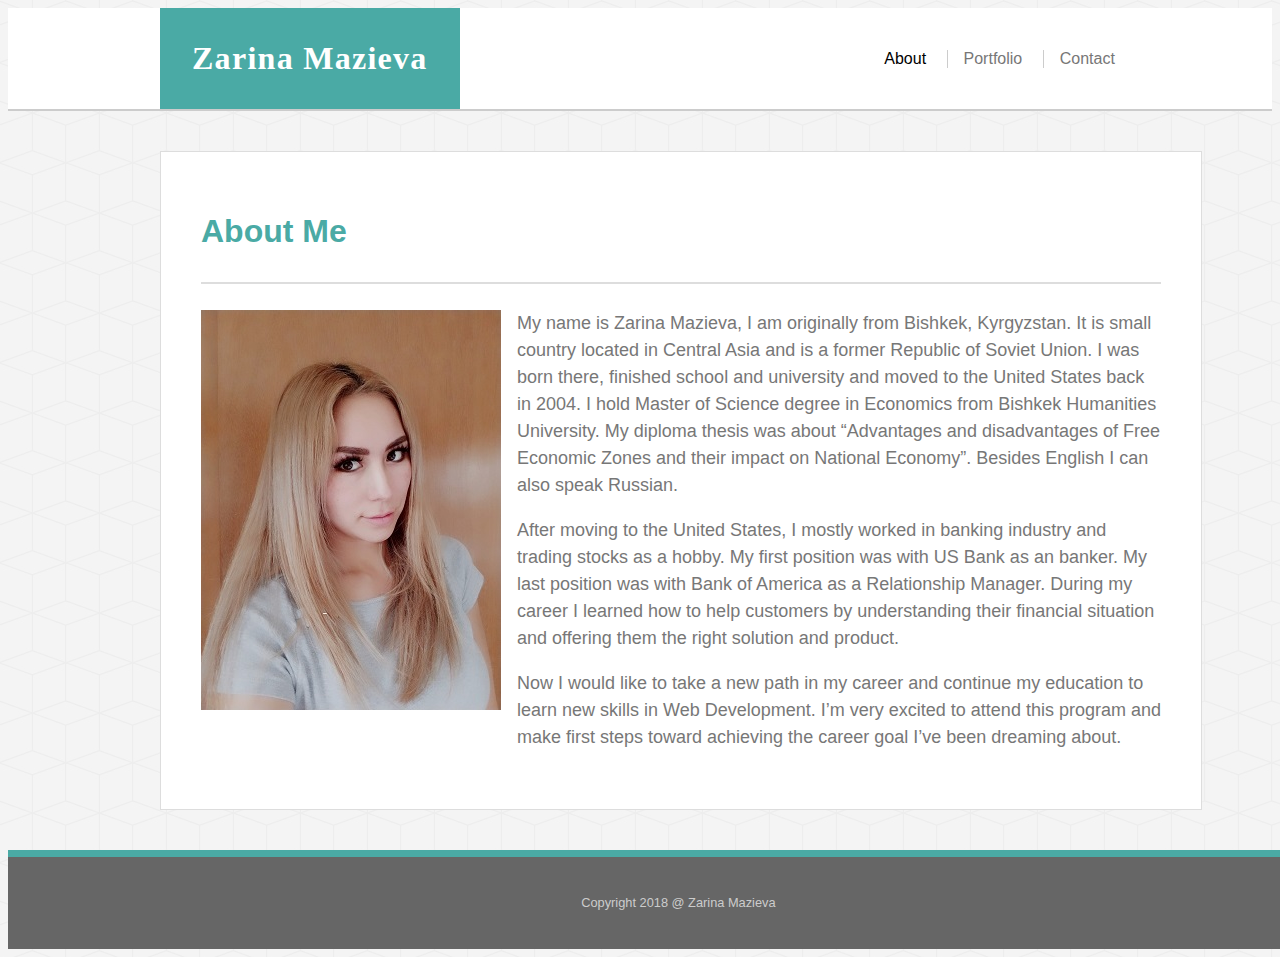
<file: index.html>
<!DOCTYPE html>
<html lang="en">
<head>
	<meta charset="UTF-8">
	<title>Zarina Mazieva / About Me</title>
	<link rel="stylesheet" href="./assets/css/style.css">
</head>
<body>

	<header>
		<div class="container">
			<div class="name">
				<div class="logo">Zarina Mazieva</div>
			</div>
			<nav class="nav">
				<ul>
					<li><a href="#" class="active">About</a></li>
					<li><a href="portfolio.html">Portfolio</a></li>
					<li><a href="contact.html">Contact</a></li>
				</ul>
			</nav>
		</div>
	</header>
	
	<div class="content">
		<div class="main">
			<h1 class="page-title">About Me</h1>
			    <img class="headshot" src="./assets/images/zarinam.jpg" alt="Photo of Zarina Mazieva">
            <p>My name is Zarina Mazieva, I am originally from Bishkek, Kyrgyzstan. It is small country located in Central Asia and is a former Republic of Soviet Union. I was born there, finished school and university and moved to the United States back in 2004. I hold Master of Science degree in Economics from Bishkek Humanities University. My diploma thesis was about “Advantages and disadvantages of Free Economic Zones and their impact on National Economy”. Besides English I can also speak Russian.</p> 
		
			<p>
				After moving to the United States, I mostly worked in banking industry and trading stocks as a hobby. My first position was with US Bank as an banker. My last position was with Bank of America as a Relationship Manager. During my career I learned how to help customers by understanding their financial situation and offering them the right solution and product.
			</p>
			<p>
				Now I would like to take a new path in my career and continue my education to learn new skills in Web Development. I’m very excited to attend this program and make first steps toward achieving the career goal I’ve been dreaming about.
			</p>
        </div> 

	</div> 



	<footer>
		Copyright 2018 @ Zarina Mazieva
	</footer>

</body>
</html>
</file>
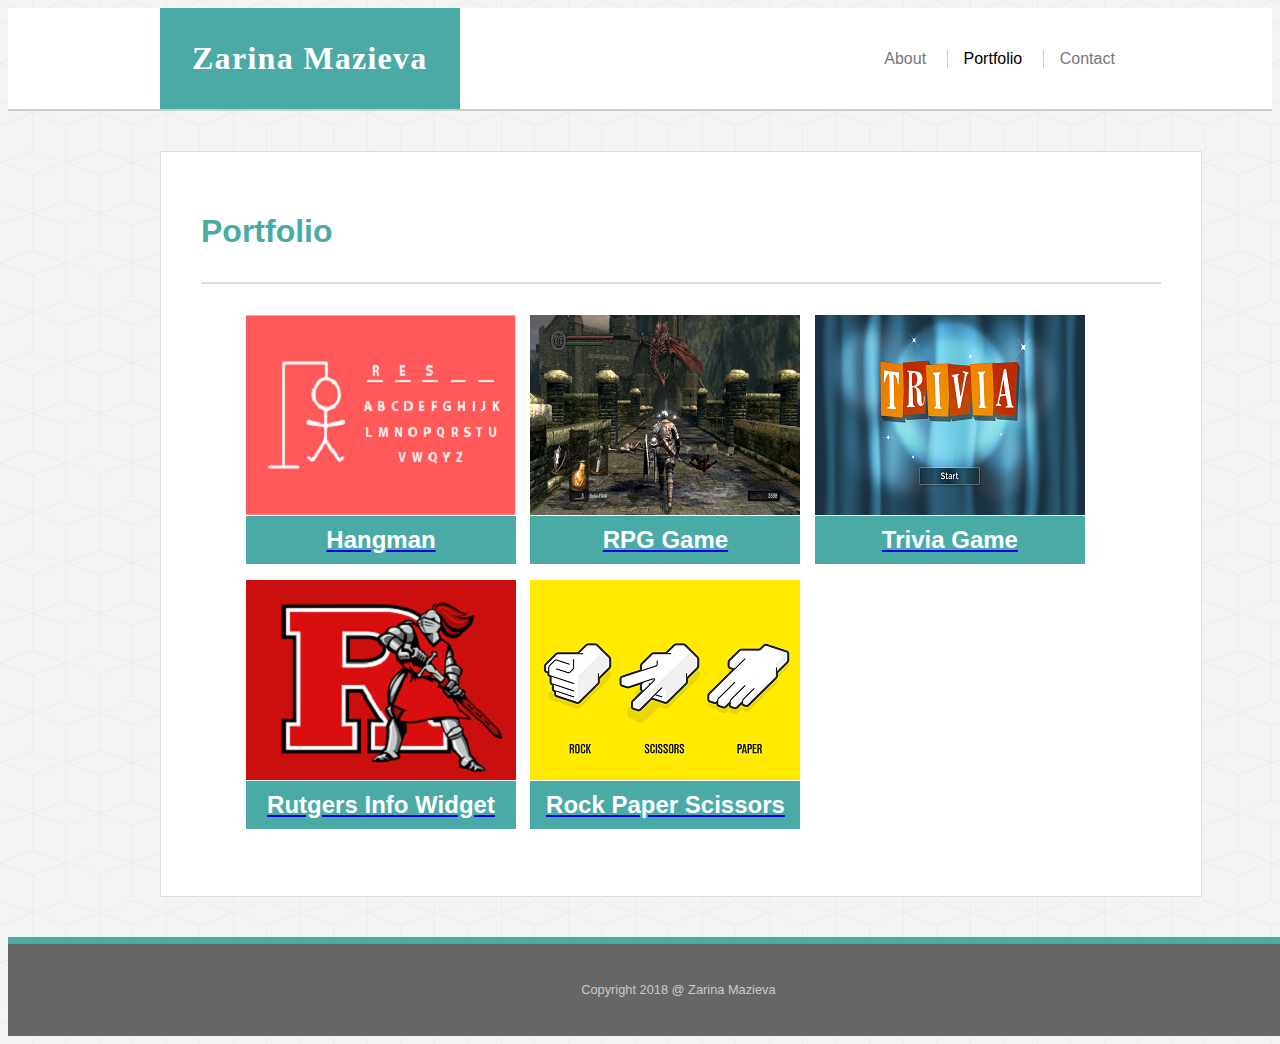
<file: portfolio.html>
<!DOCTYPE html>
<html lang="en">
<head>
	<meta charset="UTF-8">
	<title>Zarina Mazieva / Portfolio</title>
	<link rel="stylesheet" href="./assets/css/style.css">
</head>
<body>

	<header>
		<div class="container">
			<div class="name">
				<div class="logo">Zarina Mazieva</div>
			</div>
			<nav class="nav">
				<ul>
					<li><a href="index.html">About</a></li>
					<li><a href="#" class="active">Portfolio</a></li>
					<li><a href="contact.html">Contact</a></li>
				</ul>
			</nav>
        </div> 
    </header>
	
	<div class="content">
		<div class="main">
			<h1 class="page-title">Portfolio</h1>
			<ul class="portfolio">
				<li class="portfolio-item">
					<a href="#">
						<img src="./assets/images/hangman.png" alt="Hangman Image">
						<h2 class="item-name">Hangman</h2>
					</a>
				</li>
				<li class="portfolio-item">
					<a href="#">
						<img src="./assets/images/rpg.png" alt="RPG Game Image">
						<h2 class="item-name">RPG Game</h2>
					</a>
				</li>
				<li class="portfolio-item">
					<a href="#">
						<img src="./assets/images/trivia.png" alt="Trivia Game Image">
						<h2 class="item-name">Trivia Game</h2>
					</a>
				</li>
				<li class="portfolio-item">
					<a href="#">
						<img src="./assets/images/rutgers.png" alt="Rutgers Info Widget Image">
						<h2 class="item-name">Rutgers Info Widget</h2>
					</a>
				</li>
				<li class="portfolio-item">
					<a href="#">
						<img src="./assets/images/rock.png" alt="Rock Paper Scissors Image">
						<h2 class="item-name">Rock Paper Scissors</h2>
					</a>
				</li>
			</ul>
			
        </div>
        
    </div>

		
	<footer>
	    Copyright 2018 @ Zarina Mazieva
	</footer>

</body>
</html>
</file>
<file: assets/css/style.css>
html {
    background-image: url("../images/cubes.png");
}
body {
    font-family: Arial, Helvetica, sans-serif;
}
header {
	width: 100%;
	height: auto;
	border-bottom: 2px solid #cccccc;
	background-color: #ffffff;
}

/* Top Panel */
.container {    
	width: 960px;
	margin: 0 auto;
}

.name, .nav {
	display: inline-block;
    vertical-align: middle;
    margin: 0;
    padding: 0;
}

.name {
	width: 50%;
}

.logo {
	display: inline-block;
	font-family: 'Georgia', Times, 'Times New Roman', serif;
	font-weight: bold;
	font-size: 2em;
	letter-spacing: 0.04em;
	background-color: #4aaaa5;
	color: #ffffff;
	padding: 1em;
	width: auto;
}


.nav {
	width: 49%;
	text-align: right;
	color: #b1adb3;
	font-weight: normal;
}

.nav ul li {
	display: inline-block;
	padding-left: 1em;
	margin-left: 1em;
}

.nav ul li a {
	color: #777777;
	text-decoration: none;
	-webkit-transition: color .4s;
	transition: color .4s;
}

.nav ul li a:hover {
	color: #4aaaa5;
}

.nav ul li a.active {
	color: #000000;
}

.nav ul li+li {
	border-left: 1px solid #cccccc;
}

.content {
	width: 960px;
	clear: both;
    margin: auto;
}

.main {
	display: inline-block;
	width: 960px;
	margin: 40px 0;
	padding: 40px;
	background-color: #ffffff;
	border: 1px solid #dddddd;
}

.main h1 {
	font-size: 2em;
	font-weight: bold;
	padding-bottom: 1em;
	margin-bottom: 0.8em;
	border-bottom: 2px solid #dddddd;
}

.main p {
	font-size: 18px;
	line-height: 1.5em;
	margin-bottom: 1em;
}

img.headshot {
	float: left;
	padding: 0 1em 1em 0;
	width: 300px;
	height: 400px;
}

/* Portfolio Page */
.portfolio-item {
	display: inline-block;
	position: relative;
	width: 270px;
	height: 200px;
	transition: .2s ease-out;
	padding: 5px;
}
.portfolio-item:hover {
	transform: rotate(-2deg) scale(1.1, 1.1);
}

.item-name {
	position: relative;
	top: -23px;
	text-align: center;
	background-color: #4aaaa5;
	padding: 10px;
	color: #ffffff;
	z-index: 1000;
}

/* Contact Page */
.contact {
	width: 930px;
}

.contact label {
	display: block;
	padding-bottom: 0.5em;
}

.contact input, .contact textarea {
	width: 100%;
	border: 1px solid #cccccc;
	margin-bottom: 1.5em;
	padding: 1em;
	font-size: .9em;
}
.contact input[type="submit"] {
	width: auto;
	background-color: #4aaaa5;
	color: #ffffff;
	border: none;
	padding: 1em 2em;
	font-size: 1em;
}
footer {
	left: 0;
	bottom: 0;
	width: 100%;
	padding: 3em;
	text-align: center;
	font-size: 0.8em;
	color: #cccccc;
	background-color: #666666;
	border-top: 7px solid #4aaaa5;
}
.page-title {
    color: #4aaaa5; 
}
p {
    color: #777777;
}
</file>
